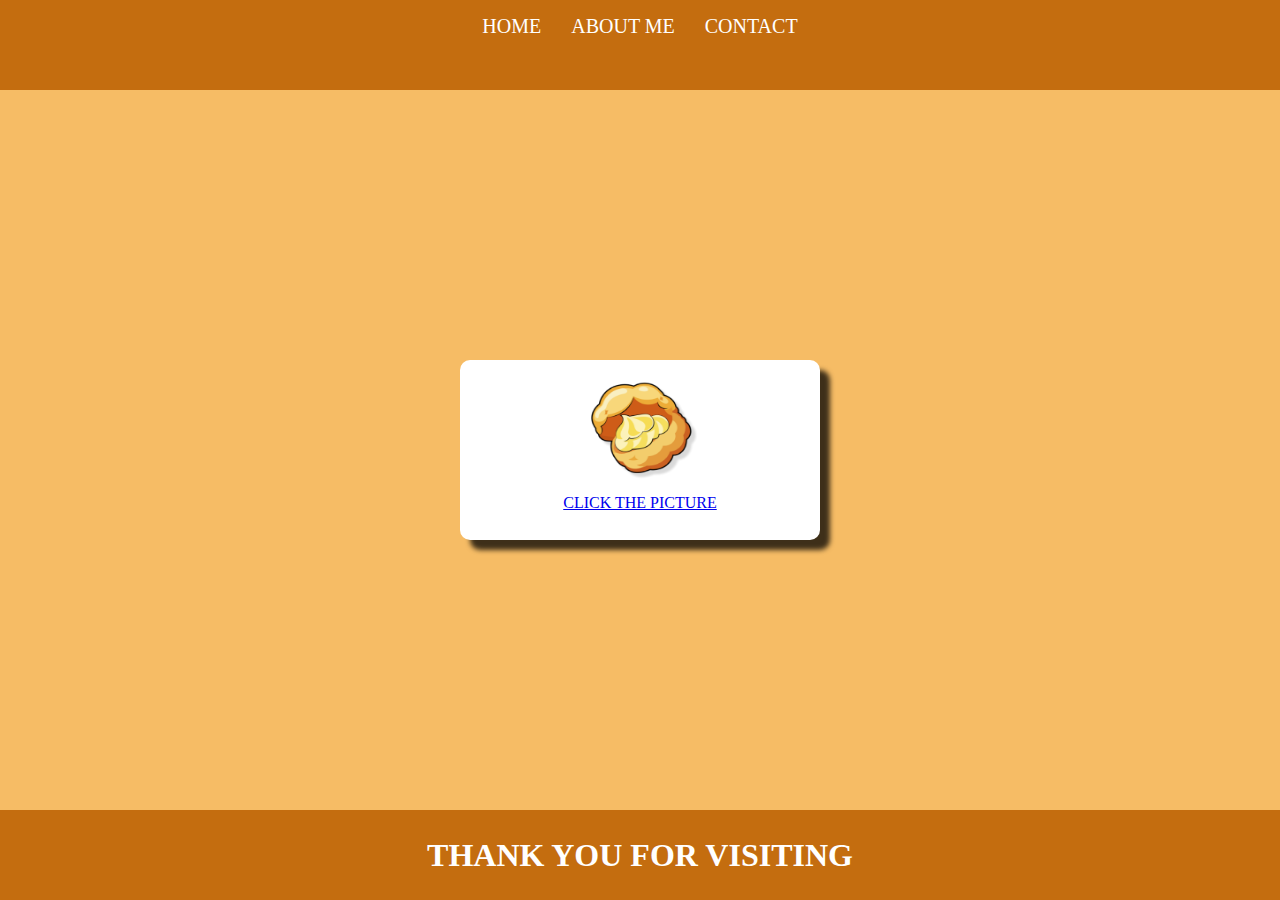
<file: index.html>
<html>
    <head>
        <title>PUFFS</title>
        <link rel="stylesheet" href="Style.css" />
    </head>
    <body>
        <div class="box">
        <!-- Navigation Bar -->
        <div class="navbar">
            <ul class="ul-navbar">
                <li class="li-navbar">
                    <a href="#" class="a-navbar">HOME</a>
                </li>
                <li class="li-navbar">
                    <a href="about.html" class="a-navbar">ABOUT ME</a>
                </li>
                <li class="li-navbar">
                    <a href="contact.html" class="a-navbar">CONTACT</a>
                </li>
            </ul>
        </div>
        <!-- Navigation Bar End -->

        <!-- Content 1 -->
        <div class="content">
            <a href="https://youtu.be/dQw4w9WgXcQ?si=_TFz27clkRmBdX_B" class="a-content">
               <img src="mashle.png" class="img-content"/>
               <p>CLICK THE PICTURE</p>

               <!-- javascript -->
               <div id="biodata"></div>
               <!-- javascript end -->
               


            </a>
        </div>
        <!-- Content 1 End -->

        <!-- Footer -->
        <div class="footer">
            <h1 class="h1-footer">THANK YOU FOR VISITING</h1>
            <h2 class="h2 footer"><h2>
            <h5></h5>
        </div>
        <!-- Footer End -->
    </div>
    <script src="code.js" type="text/javascript"></script>
    </body>
</html>
</file>
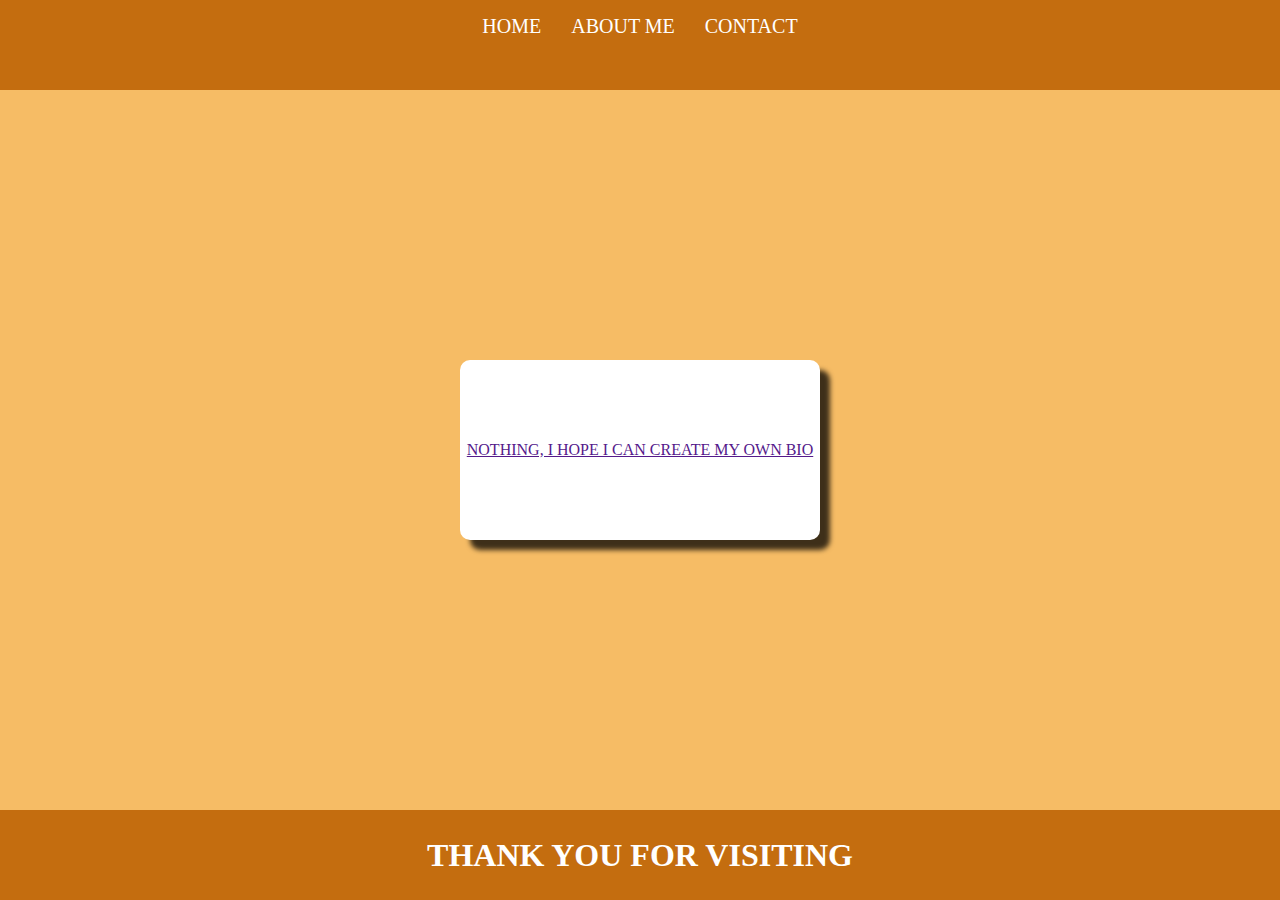
<file: about.html>
<html>
    <head>
        <title>ABOUT ME</title>
        <link rel="stylesheet" href="Style.css" />
    </head>
    <body>
        <div class="box">
        <!-- Navigation Bar -->
        <div class="navbar">
            <ul class="ul-navbar">
                <li class="li-navbar">
                    <a href="home.html" class="a-navbar">HOME</a>
                </li>
                <li class="li-navbar">
                    <a href="about.html" class="a-navbar">ABOUT ME</a>
                </li>
                <li class="li-navbar">
                    <a href="contact.html" class="a-navbar">CONTACT</a>
                </li>
            </ul>
        </div>
        <!-- Navigation Bar End -->

        <!-- Content 1 -->
        <div class="content">
            <a href="" class="a-content">
               <p>NOTHING, I HOPE I CAN CREATE MY OWN BIO</p>
            </a>
        </div>
        <!-- Content 1 End -->

        <!-- Footer -->
        <div class="footer">
            <h1 class="h1-footer">THANK YOU FOR VISITING</h1>
            <h2 class="h2 footer"><h2>
            <h5></h5>
        </div>
        <!-- Footer End -->
    </div>
    </body>
</html>
</file>
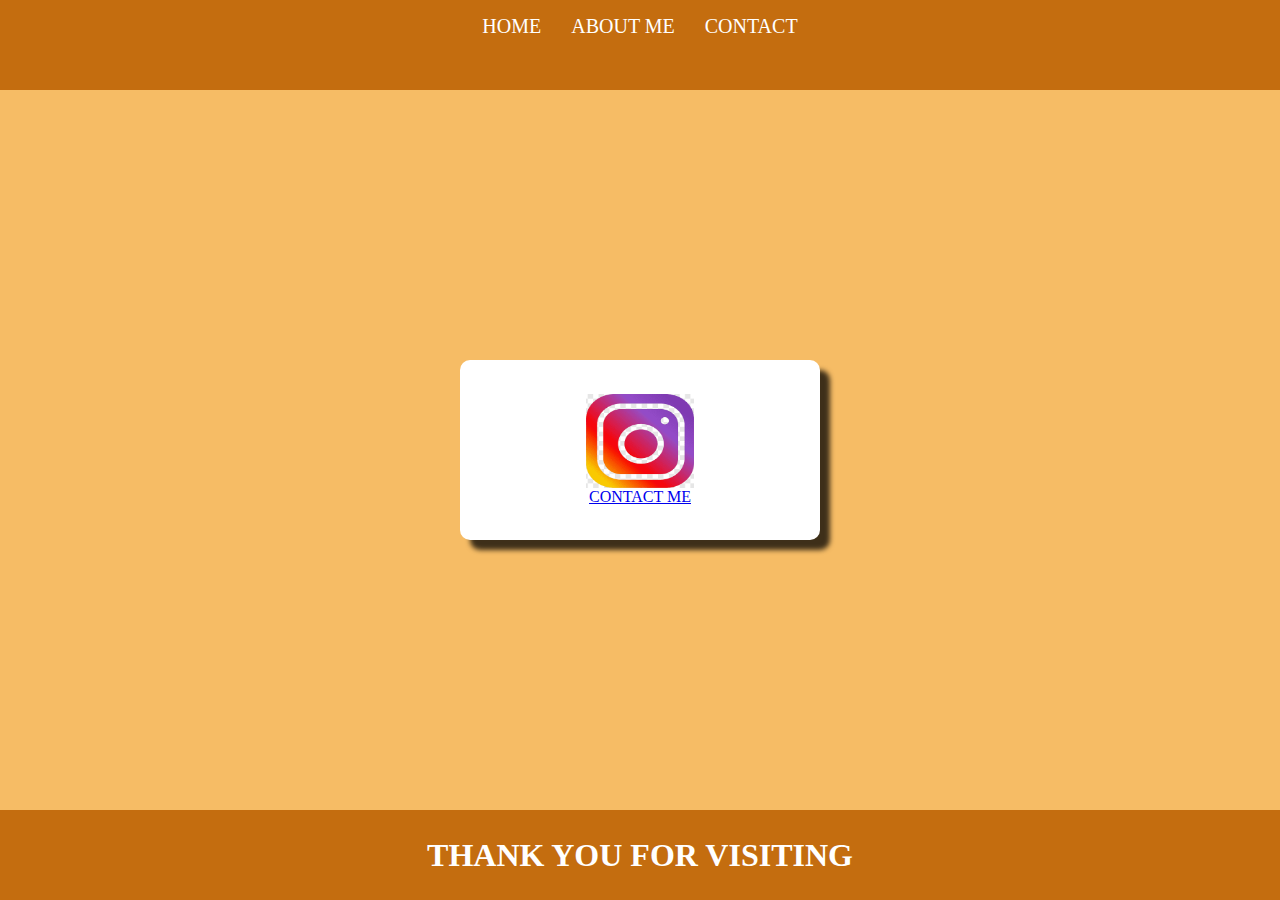
<file: contact.html>
<html>
    <head>
        <title>CONTACT</title>
        <link rel="stylesheet" href="Style.css" />
    </head>
    <body>
        <div class="box">
        <!-- Navigation Bar -->
        <div class="navbar">
            <ul class="ul-navbar">
                <li class="li-navbar">
                    <a href="home.html" class="a-navbar">HOME</a>
                </li>
                <li class="li-navbar">
                    <a href="about.html" class="a-navbar">ABOUT ME</a>
                </li>
                <li class="li-navbar">
                    <a href="contact.html" class="a-navbar">CONTACT</a>
                </li>
            </ul>
        </div>
        <!-- Navigation Bar End -->

        <!-- Content 1 -->
        <div class="content">
            <a href="https://www.instagram.com/zii.damn" class="a-content">
               <img src="instagram.png" class="img-content-2"/>
               <p>CONTACT ME</p>
            </a>
        </div>
        <!-- Content 1 End -->

        <!-- Footer -->
        <div class="footer">
            <h1 class="h1-footer">THANK YOU FOR VISITING</h1>
            <h2 class="h2 footer"><h2>
            <h5></h5>
        </div>
        <!-- Footer End -->
    </div>
    </body>
</html>
</file>
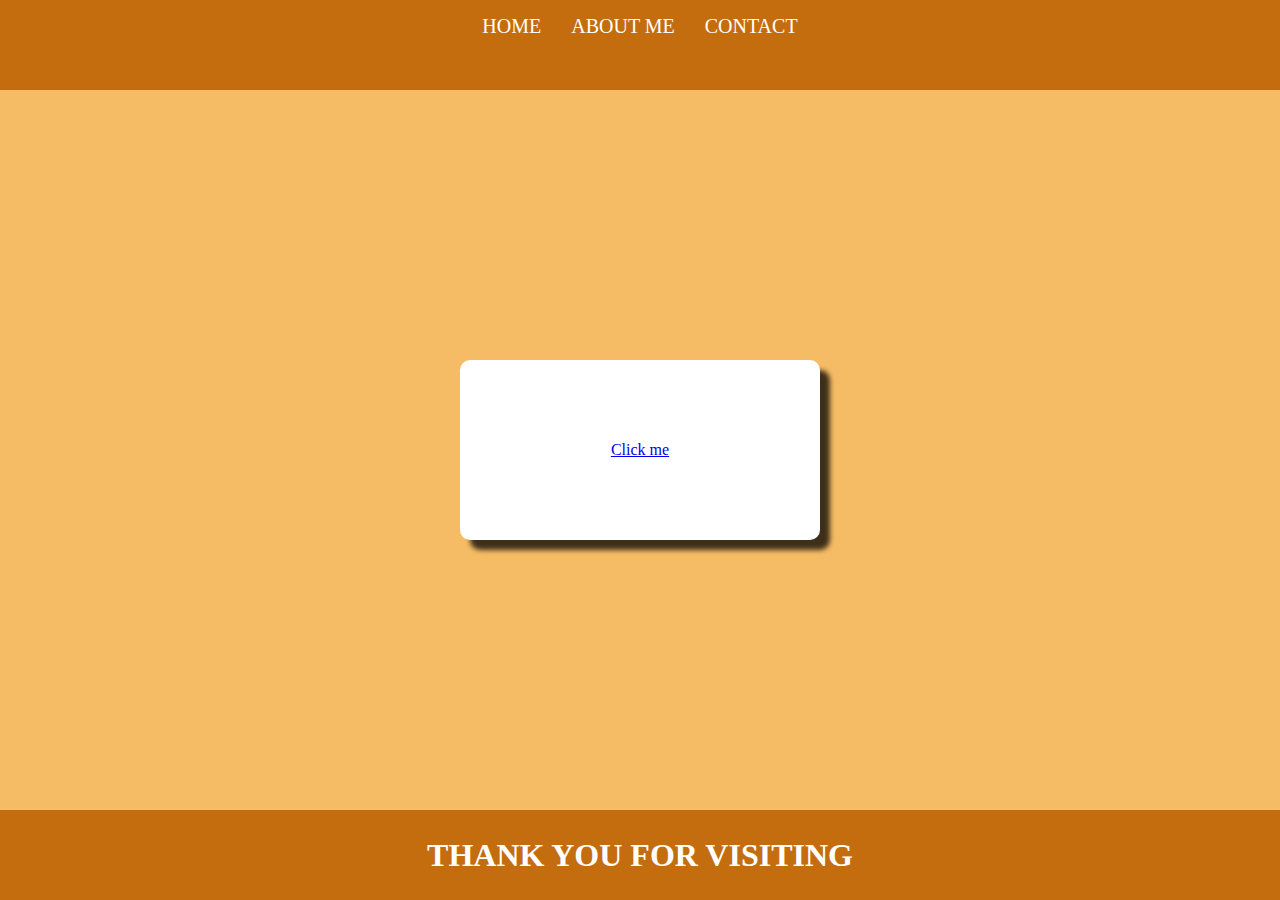
<file: home.html>
<html></html>
    <head>
        <title>HOME</title>
        <link rel="stylesheet" href="Style.css" />
    </head>
    <body>
        <div class="box">
        <!-- Navigation Bar -->
        <div class="navbar">
            <ul class="ul-navbar">
                <li class="li-navbar">
                    <a href="home.html" class="a-navbar">HOME</a>
                </li>
                <li class="li-navbar">
                    <a href="about.html" class="a-navbar">ABOUT ME</a>
                </li>
                <li class="li-navbar">
                    <a href="contact.html" class="a-navbar">CONTACT</a>
                </li>
            </ul>
        </div>
        <!-- Navigation Bar End -->

        <!-- Content 1 -->
        <div class="content">
            <a href="https://youtu.be/dQw4w9WgXcQ?si=AZNWCMIe8qyt9vh8" class="a-content">
               <p>Click me</p>
            </a>
        </div>
        <!-- Content 1 End -->

        <!-- Footer -->
        <div class="footer">
            <h1 class="h1-footer">THANK YOU FOR VISITING</h1>
            <h2 class="h2 footer"><h2>
            <h5></h5>
        </div>
        <!-- Footer End -->
    </div>
    </body>
</html>
</file>
<file: Style.css>
*,
html {
  margin: 0;
  padding: 0;
}
body {
  background-color: aqua;
}

.navbar {
  background-color: #c46d0f;
  width: 100%;
  height: 10vh;
}

#biodata {
  background: white;
  width: 10px;
  height: 20px;
}

.ul-navbar {
  display: flex;
  justify-content: center;
  align-items: center;
}

.li-navbar {
  list-style-type: none;
  margin: 5px;
  padding: 10px;
  color: white;
  font-size: 20px;
}

.li-navbar:hover {
  background-color: rgb(252, 190, 123);
  transition: 0.5s ease-in-out;
  transition-delay: 0.1s;
  border-radius: 7px;
}

.a-navbar {
  color: white;
  text-decoration: none;
}
.content {
  background-color: rgb(246, 188, 101);
  display: flex;
  justify-content: center;
  align-items: center;
  height: 80vh;
}

.a-content {
  width: 360px;
  height: 180px;
  display: flex;
  flex-direction: column;
  background-color: white;
  border-radius: 10px;
  justify-content: center;
  align-items: center;
  box-shadow: 10px 10px 5px 0px rgba(0, 0, 0, 0.75);
  -webkit-box-shadow: 10px 10px 5px 0px rgba(0, 0, 0, 0.75);
  -moz-box-shadow: 10px 10px 5px 0px rgba(0, 0, 0, 0.75);
}

.img-content {
  width: 40%;
  height: 70%;
  justify-content: center;
  align-items: center;
}

.img-content-2 {
  width: 30%;
  height: 52%;
  justify-content: center;
  align-items: center;
}

.footer {
  display: flex;
  justify-content: center;
  align-items: center;
  background-color: rgb(196, 109, 15);
  height: 10vh;
}

.h1-footer {
  color: white;
}
</file>
